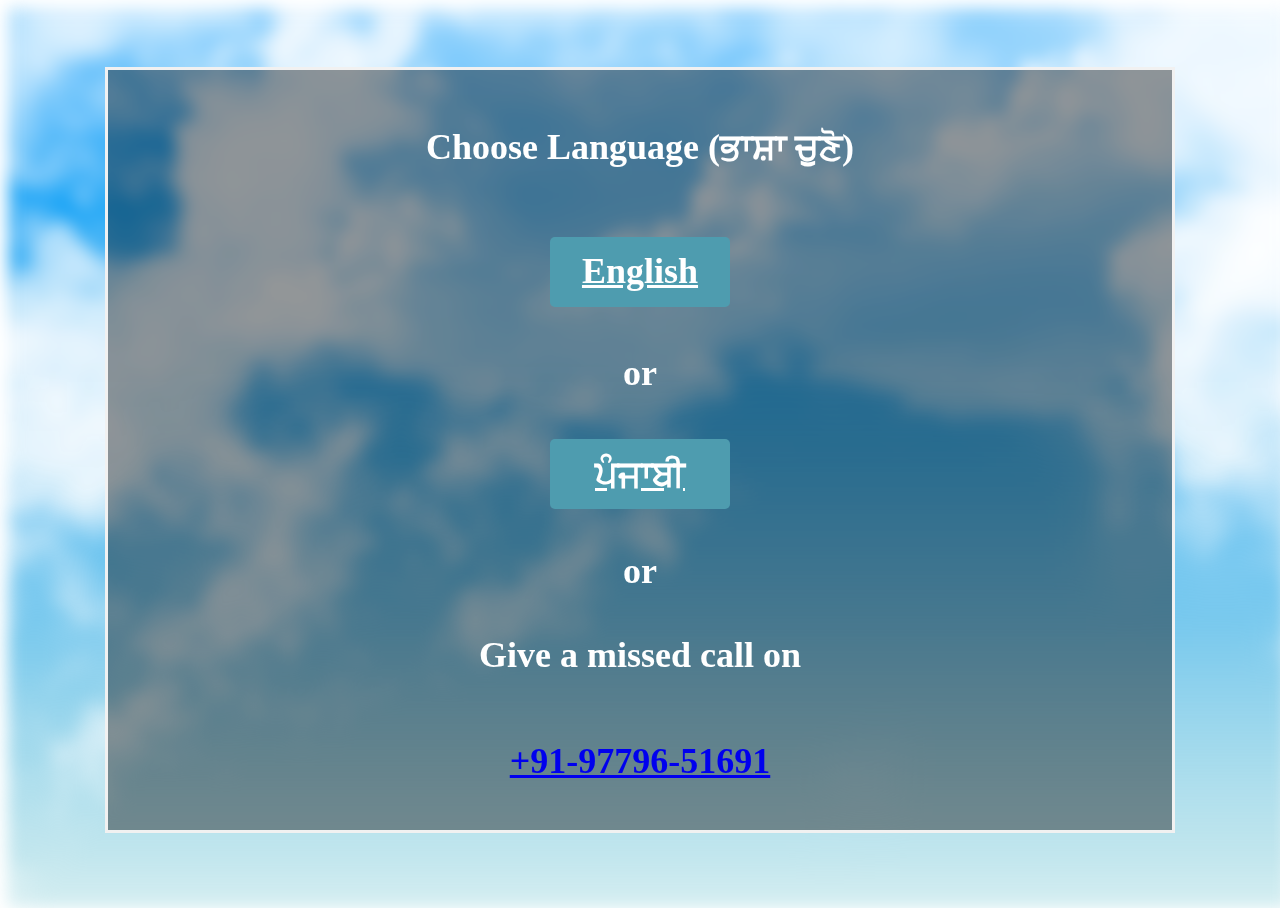
<file: index.html>
<!DOCTYPE html>

<html>
<head>
  <meta http-equiv="Content-Type" content="text/html; charset=utf-8"/>
  <title>Dr Balbir Singh</title>
  <LINK href="./styles.css" rel="stylesheet" type="text/css">
</head>

<body>
  <div class="background"></div>

  <div class="inner_">
    <p>Choose Language (ਭਾਸ਼ਾ ਚੁਣੋ)</p>

    <div class="button_view">
      <a class="button" href="./pages/home_english.html">
        English
      </a>

      <p>or</p>

      <a class="button" href="./pages/home_punjabi.html">
        ਪੰਜਾਬੀ
      </a>
    </div>

    <p>
      or
      <br>
      <br>
      Give a missed call on
    </p>
    <a href="tel:+91-97796-51691">+91-97796-51691</a>
  </div>
</body>
</html>
</file>
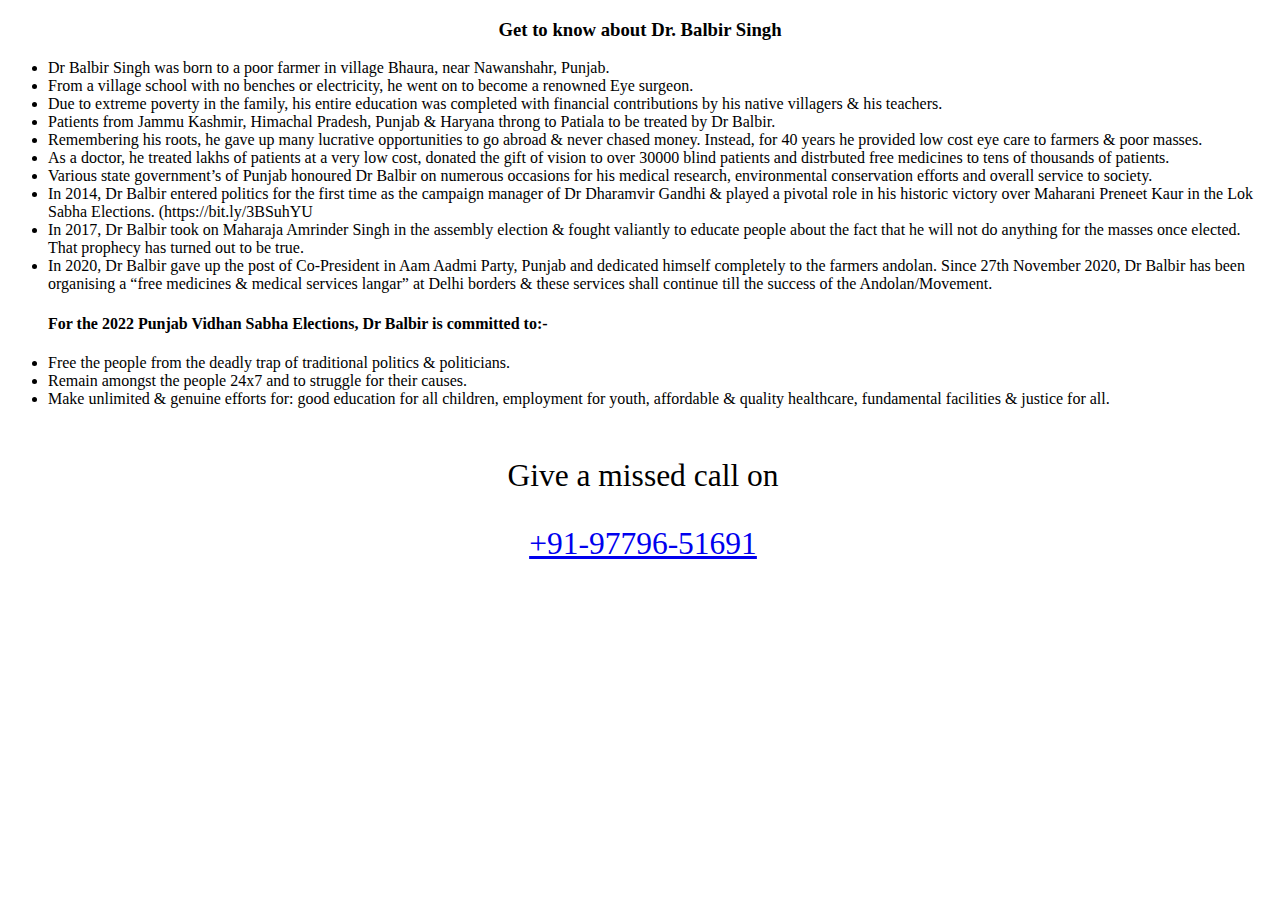
<file: pages/home_english.html>
<!DOCTYPE html>

<html>
<head>
  <LINK href="./home_english.css" rel="stylesheet" type="text/css">
</head>

<body>
  
  <div class="inner_">
    <h3 style="text-align: center;">Get to know about Dr. Balbir Singh</h3>
    <ul>
      <li>Dr Balbir Singh was born to a poor farmer in village Bhaura, near Nawanshahr, Punjab.</li>
      <li>From a village school with no benches or electricity, he went on to become a renowned Eye surgeon.</li>
      <li>Due to extreme poverty in the family, his entire education was completed with financial contributions by his native villagers & his teachers.</li>
      <li>Patients from Jammu Kashmir, Himachal Pradesh, Punjab & Haryana throng to Patiala to be treated by Dr Balbir.</li>
      <li>Remembering his roots, he gave up many lucrative opportunities to go abroad & never chased money. Instead, for 40 years he provided low cost eye care to farmers & poor masses.</li>
      <li>As a doctor, he treated lakhs of patients at a very low cost, donated the gift of vision to over 30000 blind patients and distrbuted free medicines to tens of thousands of patients.</li>
      <li>Various state government’s of Punjab honoured Dr Balbir on numerous occasions for his medical research, environmental conservation efforts and overall service to society.</li>
      <li>In 2014, Dr Balbir entered politics for the first time as the campaign manager of Dr Dharamvir Gandhi & played a pivotal role in his historic victory over Maharani Preneet Kaur in the Lok Sabha Elections. (https://bit.ly/3BSuhYU </li>
      <li>In 2017, Dr Balbir took on Maharaja Amrinder Singh in the assembly election & fought valiantly to educate people about the fact that he will not do anything for the masses once elected. That prophecy has turned out to be true.</li>
      <li>In 2020, Dr Balbir gave up the post of Co-President in Aam Aadmi Party, Punjab and dedicated himself completely to the farmers andolan. Since 27th November 2020, Dr Balbir has been organising a “free medicines & medical services langar” at Delhi borders & these services shall continue till the success of the Andolan/Movement.</li>
    </ul>



    <ul>
      <h4>For the 2022 Punjab Vidhan Sabha Elections, Dr Balbir is committed to:-</h4>
      <li>Free the people from the deadly trap of traditional politics & politicians.</li>
      <li>Remain amongst the people 24x7 and to struggle for their causes.</li>
      <li>Make unlimited & genuine efforts for: good education for all children, employment for youth, affordable & quality healthcare, fundamental facilities & justice for all.</li>
    </ul>
    
    <footer class="footer">
      <p>
        Give a missed call on
      </p>
      <a href="tel:+91-97796-51691">+91-97796-51691</a>
    </footer>
  </div>
</body>
</html>
</file>
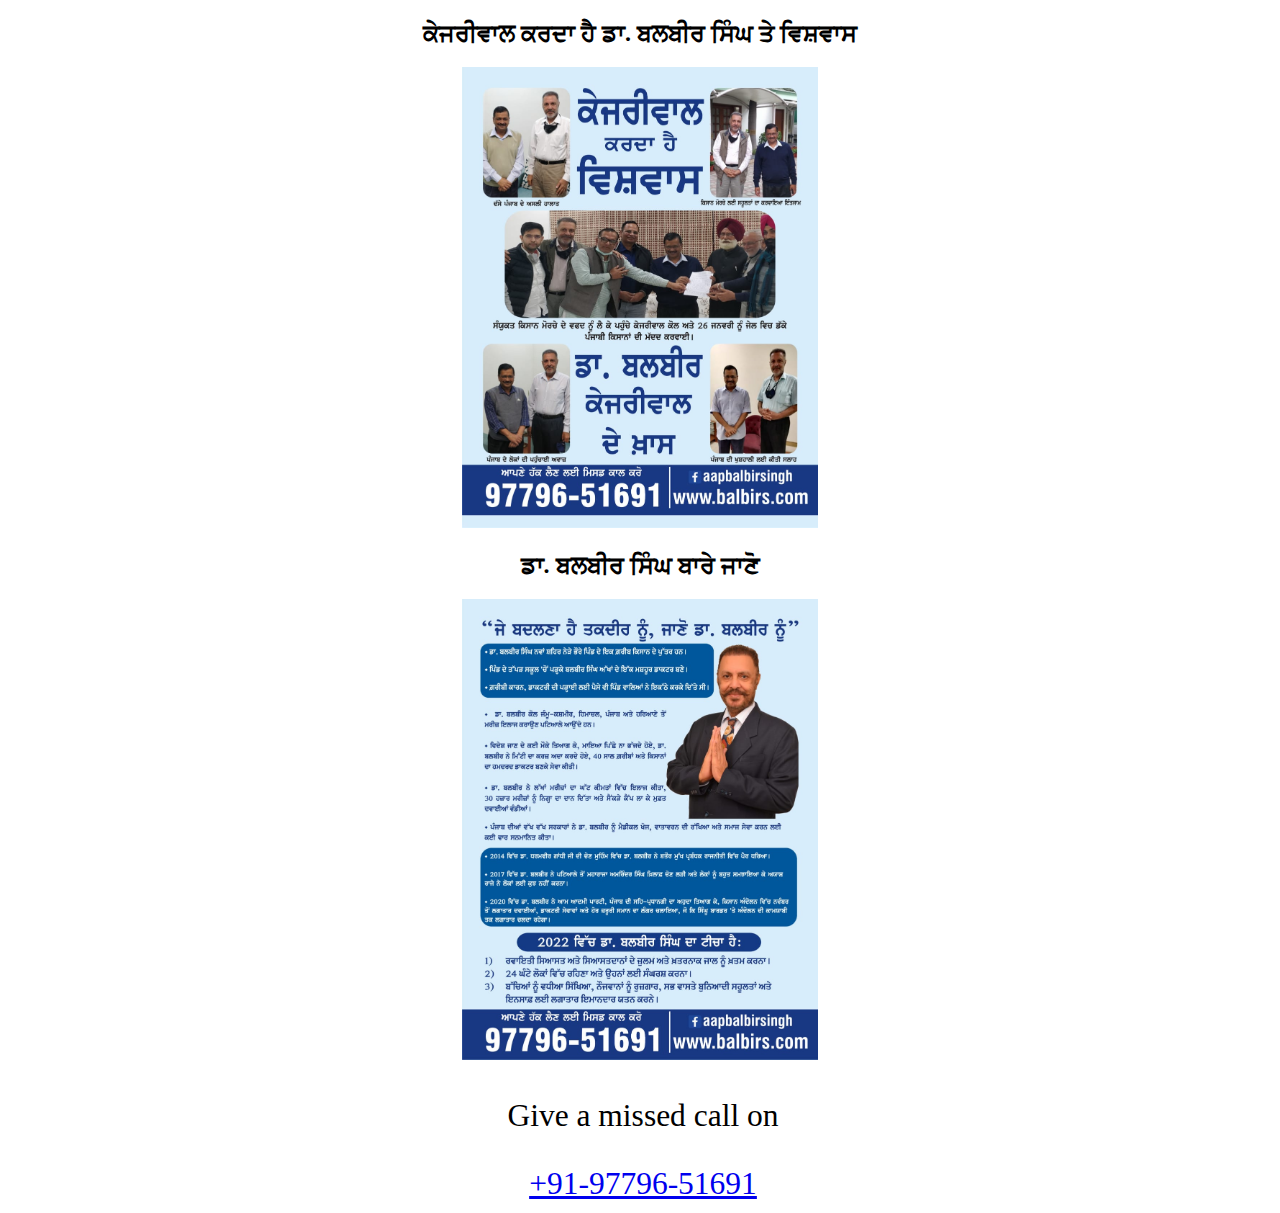
<file: pages/home_punjabi.html>
<!DOCTYPE html>

<html>
<head>
  <LINK href="./home_punjabi.css" rel="stylesheet" type="text/css">
</head>

<body>
    <div style="width: 100%;height: 100%;">
      <div class="image_view"> 
        <div class="image_inner">
          <h2>ਕੇਜਰੀਵਾਲ ਕਰਦਾ ਹੈ ਡਾ. ਬਲਬੀਰ ਸਿੰਘ ਤੇ ਵਿਸ਼ਵਾਸ</h2>
          <img src="../assets/punjabi_poster1.jpeg" class="responsive">
        </div>

        <div class="image_inner">
          <h2>ਡਾ. ਬਲਬੀਰ ਸਿੰਘ ਬਾਰੇ ਜਾਣੋ</h2>
          <img src="../assets/punjabi_poster2.jpeg" class="responsive">
        </div>
      </div>

      <footer class="footer">
        <p>
          Give a missed call on
        </p>
        <a href="tel:+91-97796-51691">+91-97796-51691</a>
      </footer>
  </div>

</body>
</html>
</file>
<file: styles.css>
body, html {
  height: 100%;
  width: 100%;
}

.background {
  background-image: url("./assets/background_sky.png");
  background-position: center;
  background-repeat: no-repeat;
  background-size: cover;
  height: 100%;
  width: 100%;
  backdrop-filter: blur(8px);
  -webkit-filter: blur(8px);
}

.inner_ {
  background-color: rgba(0,0,0, 0.4);
  color: white;
  font-weight: bold;
  border: 3px solid #f1f1f1;
  position: absolute;
  top: 50%;
  left: 50%;
  transform: translate(-50%, -50%);
  z-index: 2;
  width: 80%;
  padding: 20px;
  text-align: center;
  height: 80vh;
  display: inline-grid;
  justify-content: center;
}

.button {
  display: block;
  padding: 2.5vh 3.5vh;
  background: #4E9CAF;
  text-align: center;
  border-radius: 5px;
  color: white;
  font-weight: bold;
  line-height: 25px;
}

.button_view{
  justify-content: center;
  align-items: center;
  display: grid;
}

a,p{
  font-size: 4vh;
}

.footer {
  text-align: center;
  padding: 3px;
  font-size: 3vh;
  width: 100%;
}
</file>
<file: pages/home_english.css>
.footer {
  text-align: center;
  padding: 3px;
  font-size: 3.5vh;
  width: 100%;
}
</file>
<file: pages/home_punjabi.css>
.responsive {
  width: auto;
  height: 90%;
}

.image_view{
  width: 100%;
  justify-content: center;
  align-items: center;
  text-align: center;
}

.footer {
  text-align: center;
  padding: 3px;
  font-size: 3.5vh;
  width: 100%;
}

.image_inner{
  width: 100%;
  height: 40vw;
}
</file>
